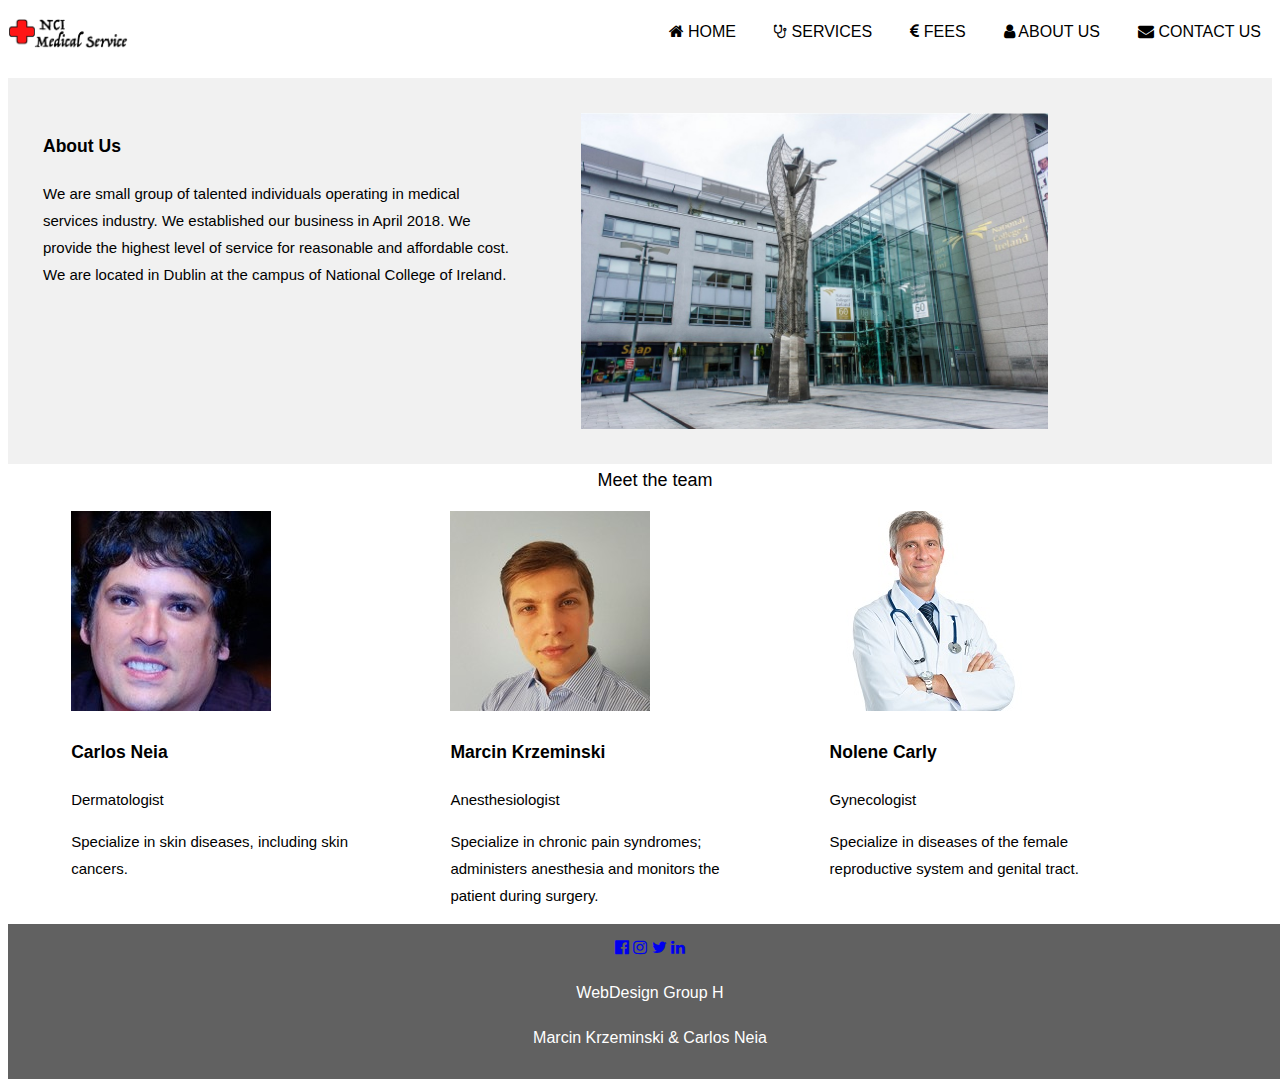
<file: aboutUs.html>
<!DOCTYPE html>
<html>
<head>
    <meta charset="UTF-8">
    <title>About Us</title>
    <!--symbols used on the website-->
    <link rel="stylesheet" href="https://cdnjs.cloudflare.com/ajax/libs/font-awesome/4.7.0/css/font-awesome.min.css">
    <!--stylesheet file-->
    <link rel="stylesheet" href="myStyle.css">

</head>
    <body>

    <div class="navBar">
        <a href="index.html" class="logo"><img src="img/logo.png" style="max-height: 50px; max-width: 120px"></a>
        <!-- Right-sided navbar links -->
        <div class="bigScreenNavigation">
            <a href="index.html" class="navigationItem"><i class="fa fa-home"></i> HOME</a>
            <a href="services.html" class="navigationItem"><i class="fa fa-stethoscope"></i> SERVICES</a>
            <a href="fees.html" class="navigationItem"><i class="fa fa-eur"></i> FEES</a>
            <a href="aboutUs.html" class="navigationItem"><i class="fa fa-user"></i> ABOUT US</a>
            <a href="contactUs.html" class="navigationItem"><i class="fa fa-envelope"></i> CONTACT US</a>
        </div>
        <!-- Hide right-floated links on small screens and replace them with a menu icon -->

        <a href="javascript:void(0)" class="smallScreenMenuIcon" onclick="openMenu()">
            <i class="fa fa-bars"></i>
        </a>
    </div>


    <!-- Sidebar on small screens when clicking the menu icon -->
    <nav style="display:none; color:#fff;background-color:#000" id="mySidebar">
        <a href="javascript:void(0)" onclick="closeMenu()" class="sideBarItem">Close ×</a>
        <a href="index.html" onclick="w3_close()" class="sideBarItem"><i class="fa fa-home"></i> HOME</a>
        <a href="services.html" onclick="w3_close()" class="sideBarItem"><i class="fa fa-stethoscope"></i> SERVICES</a>
        <a href="fees.html" onclick="w3_close()" class="sideBarItem"><i class="fa fa-eur"></i> FEES</a>
        <a href="aboutUs.html" onclick="w3_close()" class="sideBarItem"><i class="fa fa-user"></i> ABOUT US</a>
        <a href="contactUs.html" onclick="w3_close()" class="sideBarItem"><i class="fa fa-envelope"></i> CONTACT US</a>
    </nav>

    <!--two dives side by site floating one undeneath the other on smaller devices-->
    <div class="mainContainerHomePage" id="aboutUsTopSection">
        <div class="aboutUsHalf">
            <h3>About Us</h3>
            <p>We are small group of talented individuals operating in medical
                services industry. We established our business in April 2018.
                We provide the highest level of service for reasonable
                and affordable cost. We are located in Dublin at the campus of National
                College of Ireland. </p>
        </div>
        <!--building image-->
        <img class="aboutUsHalf" id="aboutUsImage" src="img/collegeBuilding.jpg" alt="College Buildings">
    </div>


    <div id="meetTheTeam">Meet the team</div>
    <!--Our Team-->


    <div class="aboutUsOneThirdDiv">
        <img src="img/carlos.jpg" alt="Carlos">
        <h3>Carlos Neia</h3>
        <p>Dermatologist</p>
        <p>Specialize in skin diseases, including skin cancers.</p>
    </div>

    <div class="aboutUsOneThirdDiv">
        <img src="img/marcin.jpeg" alt="Marcin">
        <h3>Marcin Krzeminski</h3>
        <p>Anesthesiologist</p>
        <p>Specialize in chronic pain syndromes; administers anesthesia and monitors the patient during surgery.</p>
    </div>

    <div class="aboutUsOneThirdDiv">
        <img src="img/randomdoctorimg.jpg" alt="Nolene">
        <h3>Nolene Carly</h3>
        <p>Gynecologist</p>
        <p>Specialize in diseases of the female reproductive system and genital tract.</p>
    </div>


    <!--footer continas only the social media links and authors names-->
    <footer class="footer">
        <a href="http://www.facebook.com"><i class="fa fa-facebook-official "></i></a>
        <a href="http://www.instagram.com"><i class="fa fa-instagram "></i></a>
        <a href="http://www.twitter.com"><i class="fa fa-twitter "></i></a>
        <a href="http://www.linkedin.com"><i class="fa fa-linkedin "></i></a>

        <p>WebDesign Group H</p>
        <p>Marcin Krzeminski & Carlos Neia</p>
    </footer>

    <!--javascript-->
    <script>
        // Toggle between showing and hiding the sidebar when clicking the menu icon
        var mySidebar = document.getElementById("mySidebar");

        function openMenu() {
            if (mySidebar.style.display === 'block') {
                mySidebar.style.display = 'none';
            } else {
                mySidebar.style.display = 'block';
            }
        }

        // Close the sidebar with the close button
        function closeMenu() {
            mySidebar.style.display = "none";
        }
    </script>

    </body>
</html>
</file>
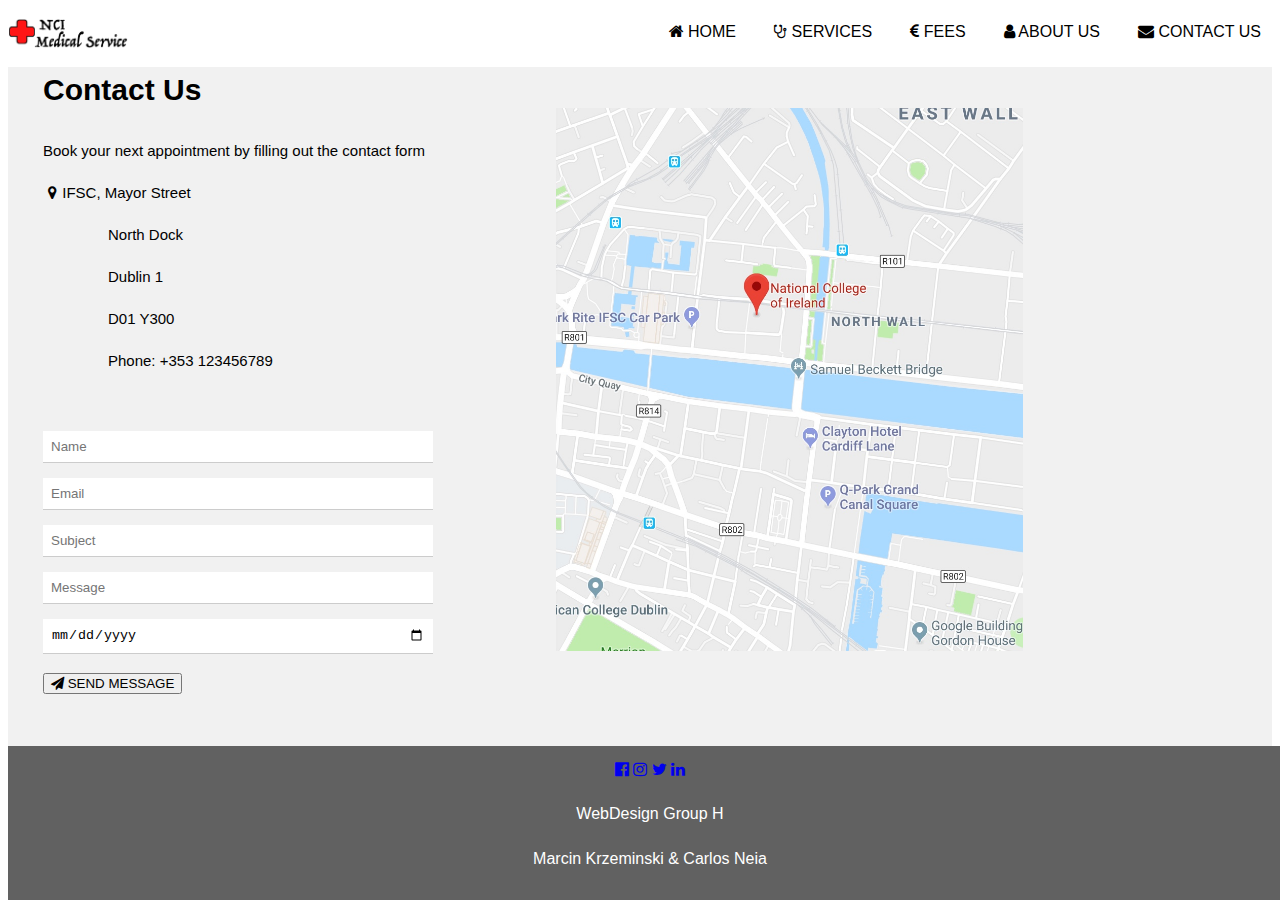
<file: contactUs.html>
<!DOCTYPE html>
<html>
<head>
    <meta charset="UTF-8">
    <title>Contact Us</title>
    <!--symbols used on the website-->
    <link rel="stylesheet" href="https://cdnjs.cloudflare.com/ajax/libs/font-awesome/4.7.0/css/font-awesome.min.css">
    <!--stylesheet file-->
    <link rel="stylesheet" href="myStyle.css">
    <script>
        // Input validation from email address
        // checks if the email filed is not empty
        // if it is stops the form and displays the alert
        function validateInput() {
            //default value is true unless
            //something is wrong
            var valid  = new Boolean(true);

            //cheks if the field is empty
            if (document.getElementById("emailField").value == "") {
                valid = false;
                alert("Email is empty");
            }
            else{
                //if email does not contain @ symbol stops
                if(document.getElementById("emailField").value.indexOf("@")<0){
                    alert("Email address is incorrect");
                    valid = false;
                }
            }
            return valid;
        }
    </script>
</head>

<body>

    <div class="navBar">
        <a href="index.html" class="logo"><img src="img/logo.png" style="max-height: 50px; max-width: 120px"></a>
        <!-- Right-sided navbar links -->
        <div class="bigScreenNavigation">
            <a href="index.html" class="navigationItem"><i class="fa fa-home"></i> HOME</a>
            <a href="services.html" class="navigationItem"><i class="fa fa-stethoscope"></i> SERVICES</a>
            <a href="fees.html" class="navigationItem"><i class="fa fa-eur"></i> FEES</a>
            <a href="aboutUs.html" class="navigationItem"><i class="fa fa-user"></i> ABOUT US</a>
            <a href="contactUs.html" class="navigationItem"><i class="fa fa-envelope"></i> CONTACT US</a>
        </div>
        <!-- Hide right-floated links on small screens and replace them with a menu icon -->
        <a href="javascript:void(0)" class="smallScreenMenuIcon" onclick="openMenu()"><i class="fa fa-bars"></i></a>
    </div>


    <!-- Sidebar on small screens when clicking the menu icon -->
    <nav style="display:none; color:#fff;background-color:#000" id="mySidebar">
        <a href="javascript:void(0)" onclick="closeMenu()" class="sideBarItem">Close ×</a>
        <a href="index.html" onclick="w3_close()" class="sideBarItem"><i class="fa fa-home"></i> HOME</a>
        <a href="services.html" onclick="w3_close()" class="sideBarItem"><i class="fa fa-stethoscope"></i> SERVICES</a>
        <a href="fees.html" onclick="w3_close()" class="sideBarItem"><i class="fa fa-eur"></i> FEES</a>
        <a href="aboutUs.html" onclick="w3_close()" class="sideBarItem"><i class="fa fa-user"></i> ABOUT US</a>
        <a href="contactUs.html" onclick="w3_close()" class="sideBarItem"><i class="fa fa-envelope"></i> CONTACT US</a>
    </nav>


    <!-- Contact Section -->
    <div class="mainContainerHomePage">


        <div class="aboutUsHalf">
            <h1>Contact Us</h1>
            <p class="">Book your next appointment by filling out the contact form</p>
            <p><i class="fa fa-map-marker fa-fw"></i>IFSC, Mayor Street</p>
            <p class="address">North Dock</p>
            <p class="address">Dublin 1</p>
            <p class="address">D01 Y300</p>
            <p><i class="address"></i> Phone: +353 123456789</p>
            <br>
            <form action="action_page.php" target="_blank" onSubmit="return validateInput()">
                <p><input class="inputField" type="text" placeholder="Name" required name="Name"></p>
                <p><input class="inputField" id="emailField" type="text" placeholder="Email" name="Email"></p>
                <p><input class="inputField" type="text" placeholder="Subject" name="Subject"></p>
                <p><input class="inputField" type="text" placeholder="Message" required name="Message"></p>
                <p><input class="inputField" type="date" placeholder="Appointment date" name="Message"></p>

                <p>
                    <button class="w3-button" type="submit">
                        <i class="fa fa-paper-plane"></i> SEND MESSAGE
                    </button>
                </p>
            </form>
        </div>

        <img class="aboutUsHalf" id="map" src="img/mapLocation.jpg" alt="Our Location">


    </div>

    <!--footer continas only the social media links and authors names-->
    <footer class="footer">
        <a href="http://www.facebook.com"><i class="fa fa-facebook-official "></i></a>
        <a href="http://www.instagram.com"><i class="fa fa-instagram "></i></a>
        <a href="http://www.twitter.com"><i class="fa fa-twitter "></i></a>
        <a href="http://www.linkedin.com"><i class="fa fa-linkedin "></i></a>

        <p>WebDesign Group H</p>
        <p>Marcin Krzeminski & Carlos Neia</p>
    </footer>


    <!--javascript-->

    <script>
        // Toggle between showing and hiding the sidebar when clicking the menu icon
        var mySidebar = document.getElementById("mySidebar");

        function openMenu() {
            if (mySidebar.style.display === 'block') {
                mySidebar.style.display = 'none';
            } else {
                mySidebar.style.display = 'block';
            }
        }

        // Close the sidebar with the close button
        function closeMenu() {
            mySidebar.style.display = "none";
        }


    </script>
</body>
</html>
</file>
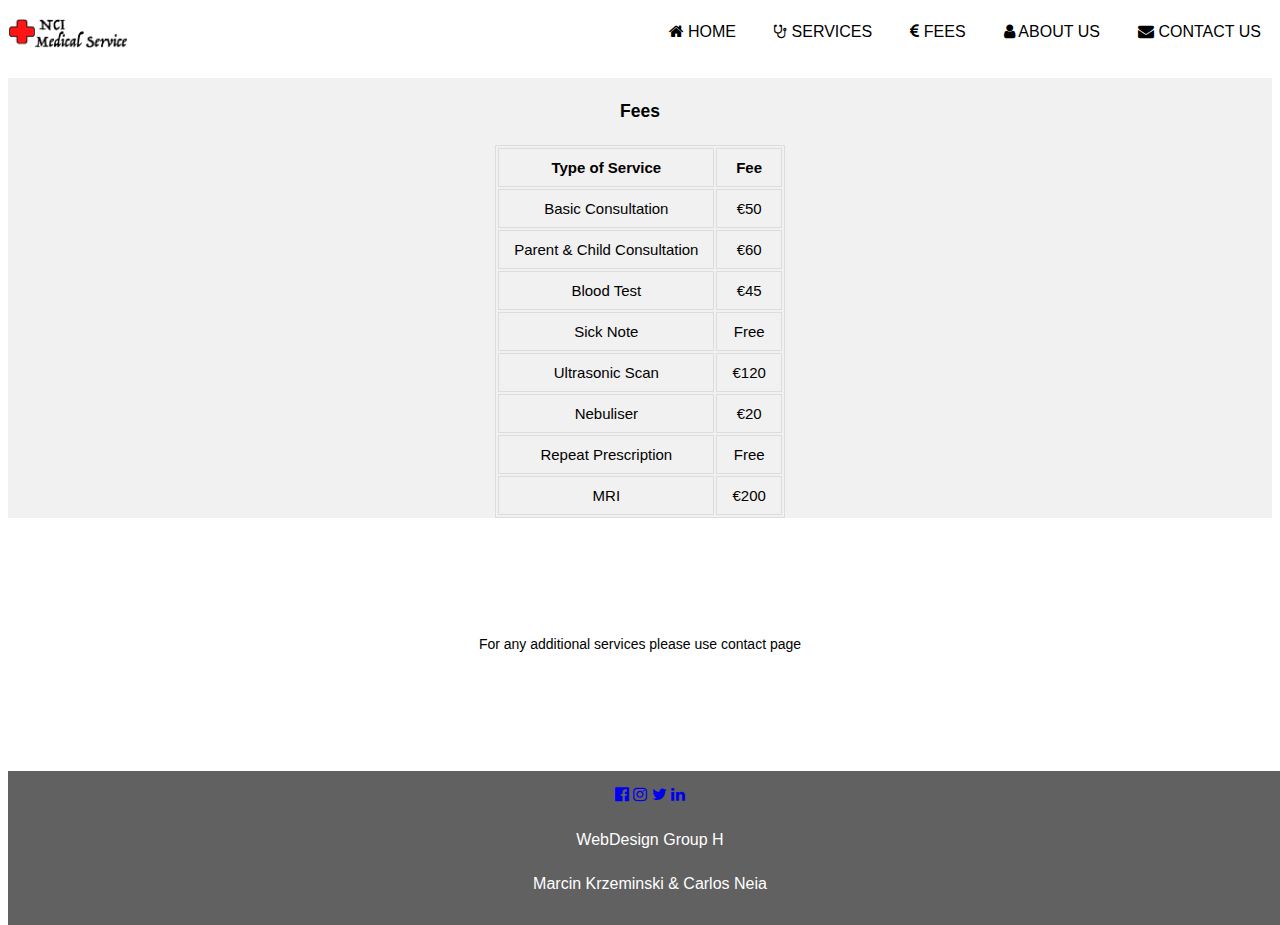
<file: fees.html>
<!DOCTYPE html>
<html lang="en">
<head>
    <meta charset="UTF-8">
    <title>Fees</title>
    <!--symbols used on the website-->
    <link rel="stylesheet" href="https://cdnjs.cloudflare.com/ajax/libs/font-awesome/4.7.0/css/font-awesome.min.css">
    <!--stylesheet file-->
    <link rel="stylesheet" href="myStyle.css">

</head>
<body>
    <div class="navBar">
        <a href="index.html" class="logo"><img src="img/logo.png" style="max-height: 50px; max-width: 120px"></a>
        <!-- Right-sided navbar links -->
        <div class="bigScreenNavigation">
            <a href="index.html" class="navigationItem"><i class="fa fa-home"></i> HOME</a>
            <a href="services.html" class="navigationItem"><i class="fa fa-stethoscope"></i> SERVICES</a>
            <a href="fees.html" class="navigationItem"><i class="fa fa-eur"></i> FEES</a>
            <a href="aboutUs.html" class="navigationItem"><i class="fa fa-user"></i> ABOUT US</a>
            <a href="contactUs.html" class="navigationItem"><i class="fa fa-envelope"></i> CONTACT US</a>
        </div>
        <!-- Hide right-floated links on small screens and replace them with a menu icon -->

        <a href="javascript:void(0)" class="smallScreenMenuIcon" onclick="openMenu()">
            <i class="fa fa-bars"></i>
        </a>
    </div>


    <!-- Sidebar on small screens when clicking the menu icon -->
    <nav style="display:none; color:#fff;background-color:#000" id="mySidebar">
        <a href="javascript:void(0)" onclick="closeMenu()" class="sideBarItem">Close ×</a>
        <a href="index.html" onclick="w3_close()" class="sideBarItem"><i class="fa fa-home"></i> HOME</a>
        <a href="services.html" onclick="w3_close()" class="sideBarItem"><i class="fa fa-stethoscope"></i> SERVICES</a>
        <a href="fees.html" onclick="w3_close()" class="sideBarItem"><i class="fa fa-eur"></i> FEES</a>
        <a href="aboutUs.html" onclick="w3_close()" class="sideBarItem"><i class="fa fa-user"></i> ABOUT US</a>
        <a href="contactUs.html" onclick="w3_close()" class="sideBarItem"><i class="fa fa-envelope"></i> CONTACT US</a>
    </nav>


    <!-- Pricing Section -->
    <div class="mainContainerHomePage" id="feesStyle">
        <h3>Fees</h3>

        <table>

            <tr>
                <th>Type of Service</th>
                <th>Fee</th>
            </tr>
            <tr>
                <td>Basic Consultation</td>
                <td>€50</td>

            </tr>
            <tr>
                <td>Parent & Child Consultation</td>
                <td>€60</td>

            </tr>
            <tr>
                <td>Blood Test</td>
                <td>€45</td>

            </tr>
            <tr>
                <td>Sick Note</td>
                <td>Free</td>

            </tr>
            <tr>
                <td>Ultrasonic Scan</td>
                <td>€120</td>

            </tr>
            <tr>
                <td>Nebuliser</td>
                <td>€20</td>

            </tr>
            <tr>
                <td>Repeat Prescription</td>
                <td>Free</td>

            </tr>
            <tr>
                <td>MRI</td>
                <td>€200</td>

            </tr>
        </table>
    </div>

    <div id="whiteSpaceDiv">
        <p>For any additional services please use contact page</p>
    </div>

    <!--footer continas only the social media links and authors names-->
    <footer class="footer">
        <a href="http://www.facebook.com"><i class="fa fa-facebook-official "></i></a>
        <a href="http://www.instagram.com"><i class="fa fa-instagram "></i></a>
        <a href="http://www.twitter.com"><i class="fa fa-twitter "></i></a>
        <a href="http://www.linkedin.com"><i class="fa fa-linkedin "></i></a>

        <p>WebDesign Group H</p>
        <p>Marcin Krzeminski & Carlos Neia</p>
    </footer>

    <!--javascript-->
    <script>
        // Toggle between showing and hiding the sidebar when clicking the menu icon
        var mySidebar = document.getElementById("mySidebar");

        function openMenu() {
            if (mySidebar.style.display === 'block') {
                mySidebar.style.display = 'none';
            } else {
                mySidebar.style.display = 'block';
            }
        }

        // Close the sidebar with the close button
        function closeMenu() {
            mySidebar.style.display = "none";
        }
    </script>
</body>
</html>
</file>
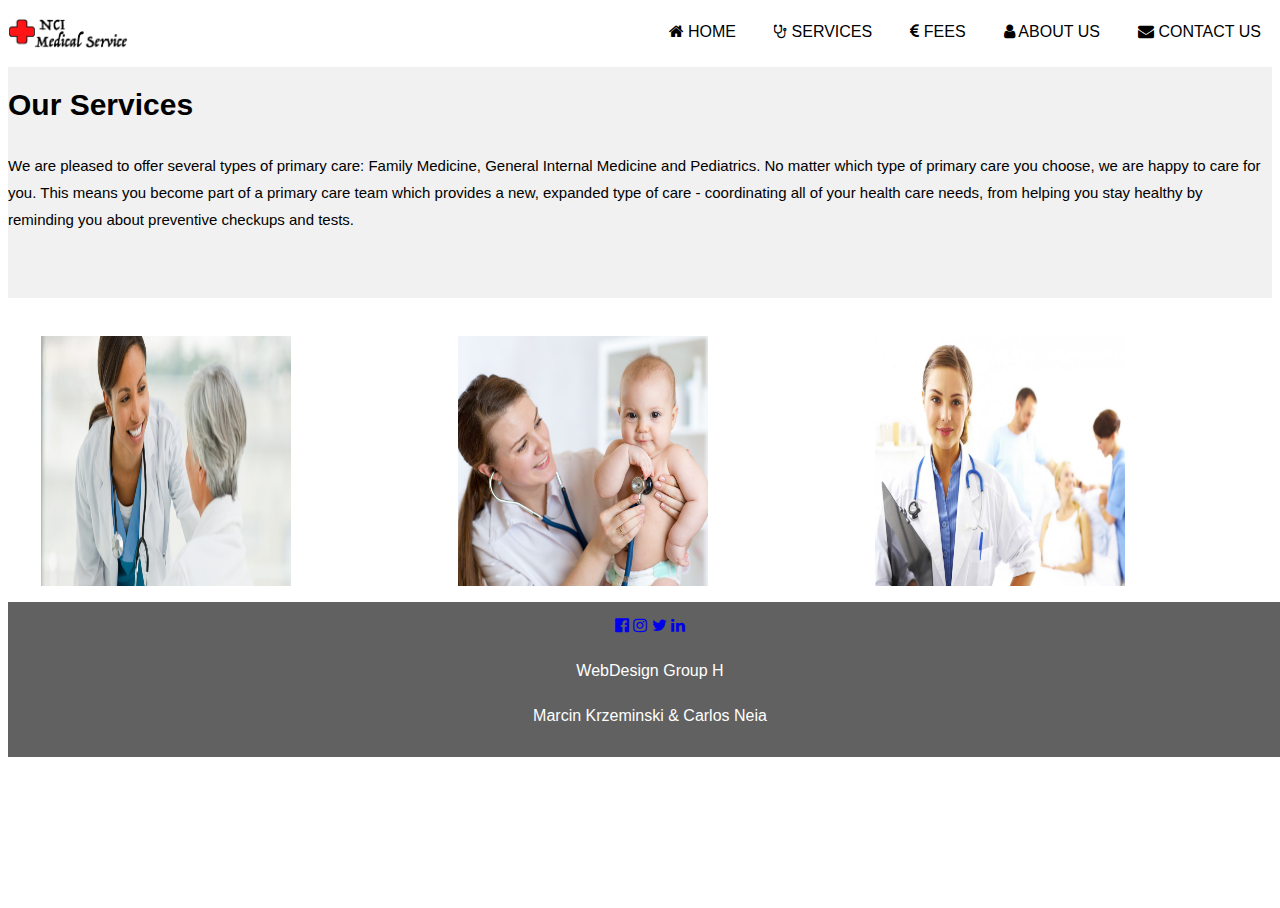
<file: services.html>
<!DOCTYPE html>
<html lang="en">
<head>
    <meta charset="UTF-8">
    <title>Services</title>
    <!--symbols used on the website-->
    <link rel="stylesheet" href="https://cdnjs.cloudflare.com/ajax/libs/font-awesome/4.7.0/css/font-awesome.min.css">
    <!--stylesheet file-->
    <link rel="stylesheet" href="myStyle.css">
</head>
<body>
    <!--page header-->
    <div class="navBar">
        <a href="index.html" class="logo"><img src="img/logo.png" style="max-height: 50px; max-width: 120px"></a>
        <!-- Right-sided navbar links -->
        <div class="bigScreenNavigation">
            <a href="index.html" class="navigationItem"><i class="fa fa-home"></i> HOME</a>
            <a href="services.html" class="navigationItem"><i class="fa fa-stethoscope"></i> SERVICES</a>
            <a href="fees.html" class="navigationItem"><i class="fa fa-eur"></i> FEES</a>
            <a href="aboutUs.html" class="navigationItem"><i class="fa fa-user"></i> ABOUT US</a>
            <a href="contactUs.html" class="navigationItem"><i class="fa fa-envelope"></i> CONTACT US</a>
        </div>
        <!-- Hide right-floated links on small screens and replace them with a menu icon -->

        <a href="javascript:void(0)" class="smallScreenMenuIcon" onclick="openMenu()">
            <i class="fa fa-bars"></i>
        </a>
    </div>


    <!-- Sidebar on small screens when clicking the menu icon -->
    <nav style="display:none; color:#fff;background-color:#000" id="mySidebar">
        <a href="javascript:void(0)" onclick="closeMenu()" class="sideBarItem">Close ×</a>
        <a href="index.html" onclick="w3_close()" class="sideBarItem"><i class="fa fa-home"></i> HOME</a>
        <a href="services.html" onclick="w3_close()" class="sideBarItem"><i class="fa fa-stethoscope"></i> SERVICES</a>
        <a href="fees.html" onclick="w3_close()" class="sideBarItem"><i class="fa fa-eur"></i> FEES</a>
        <a href="aboutUs.html" onclick="w3_close()" class="sideBarItem"><i class="fa fa-user"></i> ABOUT US</a>
        <a href="contactUs.html" onclick="w3_close()" class="sideBarItem"><i class="fa fa-envelope"></i> CONTACT US</a>
    </nav>

    <div class="mainContainerHomePage" id="additionalPadding">
        <h1>Our Services</h1>

        <p>
        <span >We are pleased to offer several types of primary care:
            Family Medicine, General Internal Medicine and Pediatrics.
            No matter which type of primary care you choose, we are happy to care for you.
            This means you become part of a primary care team which provides a new,
            expanded type of care - coordinating all of your health care needs,
            from helping you stay healthy by reminding you about preventive checkups
            and tests.</span>
        </p>
    </div>

    <div class="oneThirdContainers">
        <img src="img/services1.jpg" class="oneThirdElement" alt="General Practitioner">
    </div>
    <div class="oneThirdContainers">
        <img src="img/services2.jpg" class="oneThirdElement" alt="Pediatrician">
    </div>
    <div class="oneThirdContainers">
        <img src="img/services3.jpg" class="oneThirdElement" alt="Family Doctor">
    </div>


    <!--footer continas only the social media links and authors names-->
    <footer class="footer">
        <a href="http://www.facebook.com"><i class="fa fa-facebook-official "></i></a>
        <a href="http://www.instagram.com"><i class="fa fa-instagram "></i></a>
        <a href="http://www.twitter.com"><i class="fa fa-twitter "></i></a>
        <a href="http://www.linkedin.com"><i class="fa fa-linkedin "></i></a>

        <p>WebDesign Group H</p>
        <p>Marcin Krzeminski & Carlos Neia</p>
    </footer>

    <!--javascript -->
    <script>
        // Toggle between showing and hiding the sidebar when clicking the menu icon
        var mySidebar = document.getElementById("mySidebar");

        function openMenu() {
            if (mySidebar.style.display === 'block') {
                mySidebar.style.display = 'none';
            } else {
                mySidebar.style.display = 'block';
            }
        }

        // Close the sidebar with the close button
        function closeMenu() {
            mySidebar.style.display = "none";
        }
    </script>
</body>
</html>
</file>
<file: myStyle.css>
/*footer styling*/
.footer {
    background: #616161;
    text-align: center;
    color: white;
    padding: 10px 10px 10px 10px;
    /*margin-top: 30px;*/
    font-size: 16px;
    text-decoration-style: solid;
    float: left;
    width: 100%;
}

/*submit button*/
.button {
    color: #fff;
    background-color: #000;
}

/*map on contact us page*/
#map {
    padding: 100px 10px 10px 10px;
}

/*padding for next to map address*/
.address {
    padding-left: 65px;
}

/*style applied to every element*/
body, html {
    height: 100%;
    line-height: 1.8;

    font-family: Verdana, sans-serif;
    font-size: 15px;
}

/*main container used on several sub-pages*/
.mainContainerHomePage {
    float: left;
    text-ppadding: 20px 20px 20px 20px;
    color: #000;
    background-color: #f1f1f1;
}


#aboutUsTopSection {
    margin-top: 70px;
}

/*responsive div styling*/
.responsiveHalfSizeDiv {
    padding: 8px 8px 8px 8px;
    float: left;
}

/*satisfaction bar styling*/
#satisfactionBar {
    height: 24px;
    width: 90%;
    text-align: center;
    color: #000;
    background-color: #9e9e9e;
}

/*waiting time progress bar*/
#waitTimeBar {
    height: 24px;
    width: 100%;
    text-align: center;
    color: #000;
    background-color: #9e9e9e;
}

/*progress bar bacground*/
.progressBars {
    background-color: white;
}

/*main div on the fees page*/
#feesStyle {
    float: left;
    width: 100%;
    margin-top: 70px;
    text-align: center;
}

table {
    margin: 0 auto;
    border: 1px solid #ddd;
}

th, td {
    padding: 5px 15px 5px 15px;
    border: 1px solid #ddd;
}

/*small white space on the fees page*/
#whiteSpaceDiv {
    float: left;
    width: 100%;
    text-align: center;
    font-size: 14px;
    text-decoration-style: solid;
    padding-top: 100px;
    padding-bottom: 100px;
}

/*home page image style*/
#homePageImage {
    width: 100%;
    padding-top: 70px;
    padding-bottom: 30px;
}

/*pading used to moved top elements slightly down*/
#additionalPadding {
    margin-top: 50px;
    padding-bottom: 50px;
    width: 100%;
}

/*style for about us top part*/
.aboutUsHalf {
    padding: 35px 35px 35px 35px;
    float: left;
}

/*styling for small elements which take one third of the page on desktop screen*/
.oneThirdContainers {
    padding-left: 2%;
    float: left;
    width: 30%;
    background-color: white;
}

.oneThirdElement {
    width: 250px;
    height: 250px;
    padding: 8px 8px 8px 8px;
    margin-top: 30px;
}

.aboutUsOneThirdDiv {
    float: left;
    width: 25%;
    padding-left: 5%;
}

/*meet the team section of about us page*/
#meetTheTeam {
    text-align: center;
    width: 100%;
    padding: 15px 15px 15px 15px;
    font-size: 18px;
}

/********************** Resizing based on device size ****************/
/*less than 340*/
@media (max-width: 768px) {

    .responsiveHalfSizeDiv {
        width: 97%
    }

    .smallScreenMenuIcon {
        display: block;
    }

    .bigScreenNavigation {
        display: none;
    }

    .oneThirdContainers {
        width: 98%;
        margin-left: 100px;
    }

    .aboutUsHalf {
        width: 97%;
    }

    .aboutUsOneThirdDiv {
        width: 44%;
    }

    #aboutUsImage {
        width: 75%;
    }
}

/*between 340 and 992*/
@media (min-width: 769px) and (max-width: 992px) {
    .responsiveHalfSizeDiv {
        width: 97%
    }

    .smallScreenMenuIcon {
        display: none;
    }

    .bigScreenNavigation {
        display: block;
    }

    .oneThirdContainers {
        width: 48%;
    }

    .aboutUsHalf {
        width: 88%;
    }
}

/*more than 993*/
@media (min-width: 993px) {
    .responsiveHalfSizeDiv {
        width: 48%
    }

    .smallScreenMenuIcon {
        display: none;
    }

    .bigScreenNavigation {
        display: block;
    }

    .oneThirdContainers {
        width: 31%;
    }

    .aboutUsHalf {
        width: 37%;
    }
}

/********************************************************************/

/********************** Navigation bar style ****************/
.navBar {
    background-color: white;
    position: fixed;
    width: 100%;
    padding-top: 20px;
    padding-bottom: 10px;
    margin-top: -10px;
}

.bigScreenNavigation {
    float: right;
}

.logo {
    float: left;
}

.navigationItem {
    text-decoration: none;
    font-size: 16px;
    color: black;
    padding: 7px 27px 7px 7px;
}

.navigationItem:hover {
    color: white;
    background-color: gainsboro;
}

/*input field in the contact us form*/
.inputField {
    padding: 8px;
    display: block;
    border: none;
    border-bottom: 1px solid #ccc;
    width: 80%
}

.smallScreenMenuIcon {
    float: right;
    padding: 7px 7px 7px 7px;
    color: black;
    margin-right: 50px;
}

#mySidebar {
    height: 100%;
    width: 170px;
    background-color: #fff;
    position: fixed;
    z-index: 1;
    overflow: auto;

}

.sideBarItem {
    color: white;
    padding: 7px 7px 7px 7px;
    text-decoration: none;
    display: inline-block;
    width: 100%;
}

.sideBarItem:hover {
    color: white;
    background-color: #cccccc;
}
</file>
